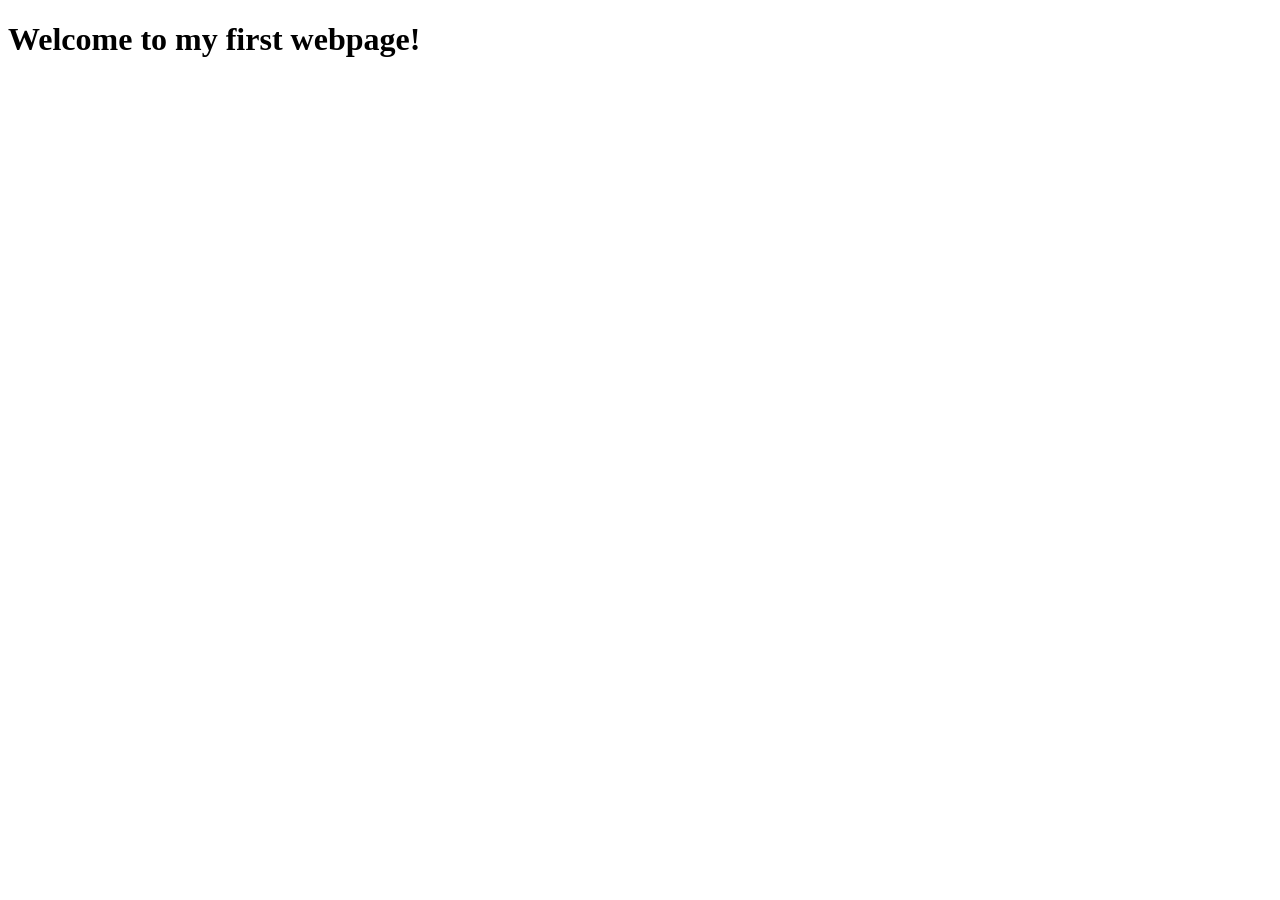
<file: HTML/index.html>
<!DOCTYPE html>
<html lang="en">
<head>
  <meta charset="UTF-8">
  <meta name="viewport" content="width=device-width, initial-scale=1.0">
  <title>my first webpage</title>
</head>
<body>
  <h1>Welcome to my first webpage!</h1>
</body>
</html>
</file>
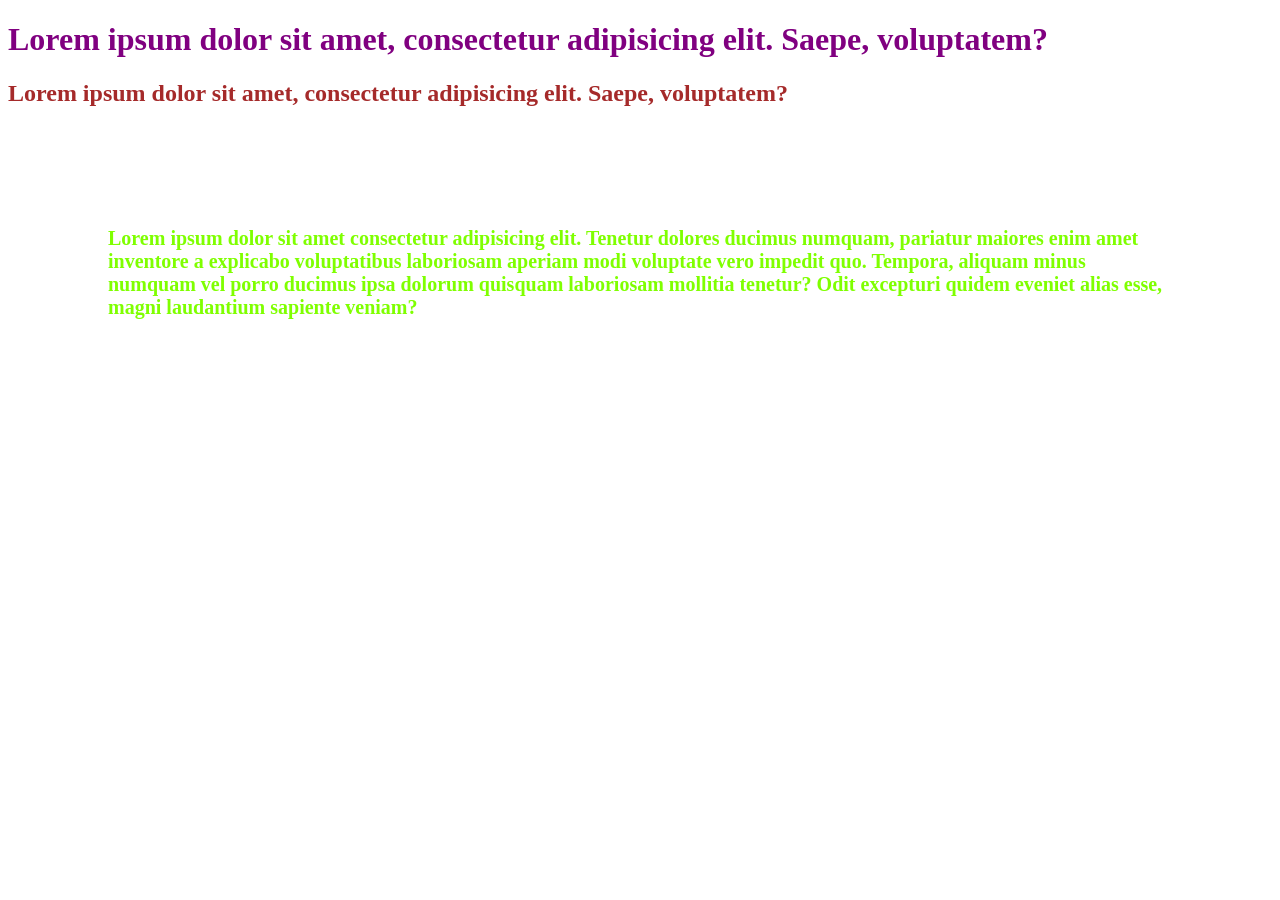
<file: CSS/01_CSS_basics/index.html>
<!DOCTYPE html>
<html lang="en">
<head>
  <meta charset="UTF-8">
  <meta name="viewport" content="width=device-width, initial-scale=1.0">
  <title>Css basics</title>
  <link rel="stylesheet" href="style.css">
</head>
<style>
  h2,p{
    color:chartreuse;
  }
  .browntext{
    color:brown;
  }
  
</style>
<body>
  <h1 style="color:purple">Lorem ipsum dolor sit amet, consectetur adipisicing elit. Saepe, voluptatem?</h1>
  <h2 class="browntext">Lorem ipsum dolor sit amet, consectetur adipisicing elit. Saepe, voluptatem?</h2>
  <p class="brownt">Lorem ipsum dolor sit amet consectetur adipisicing elit. Tenetur dolores ducimus numquam, pariatur maiores enim amet inventore a explicabo voluptatibus laboriosam aperiam modi voluptate vero impedit quo. Tempora, aliquam minus numquam vel porro ducimus ipsa dolorum quisquam laboriosam mollitia tenetur? Odit excepturi quidem eveniet alias esse, magni laudantium sapiente veniam?</p>
</body>
</html>
</file>
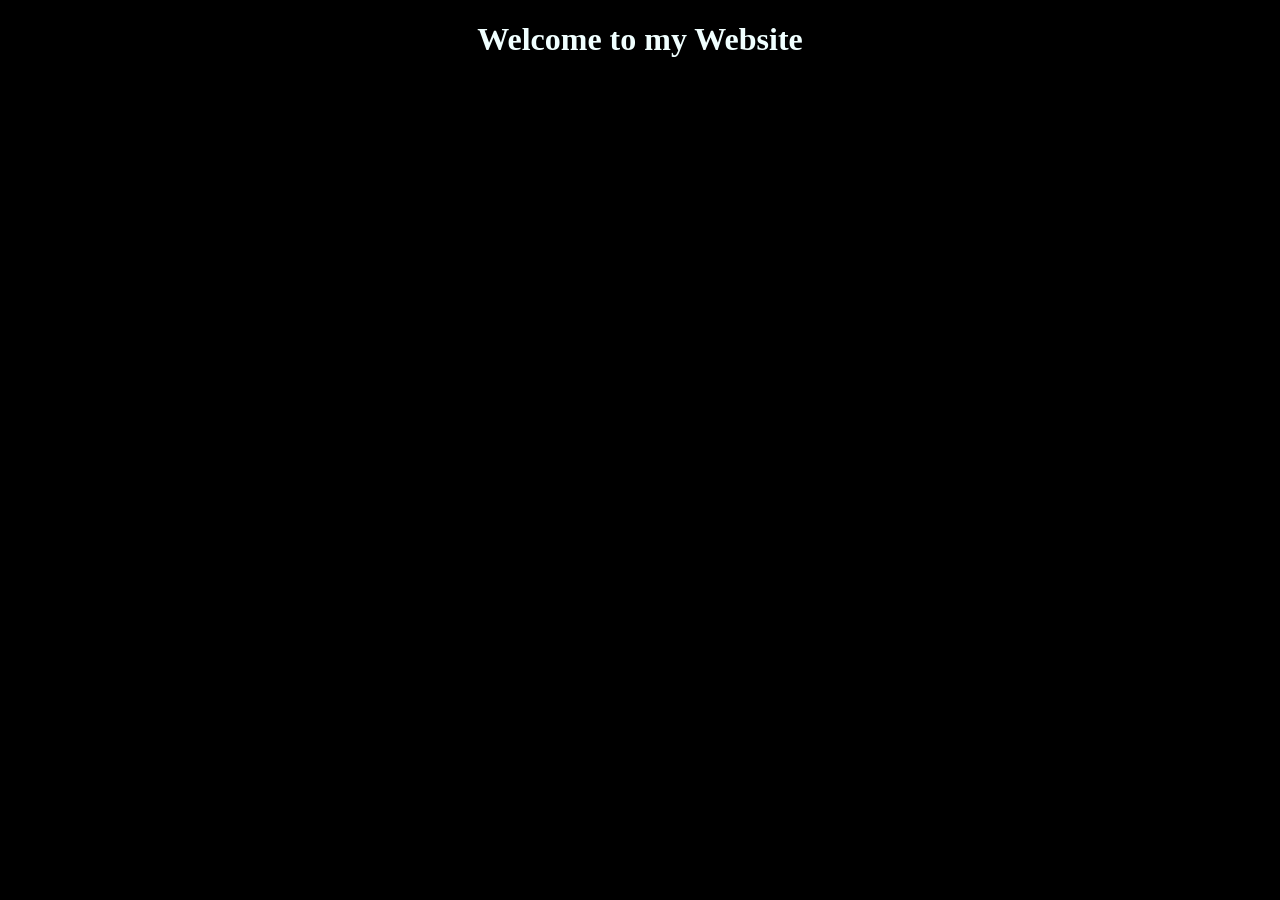
<file: NODEJS/server/index.html>
<!DOCTYPE html>
<html lang="en">
<head>
  <meta charset="UTF-8">
  <meta name="viewport" content="width=device-width, initial-scale=1.0">
  <title>Welcome to custom service</title>
  <style>
    body{
      background-color: black;
      color: azure;
    }
    h1{
      text-align: center;
    }
  </style>
</head>
<body>
  <h1>Welcome to my Website</h1>
</body>
</html>
</file>
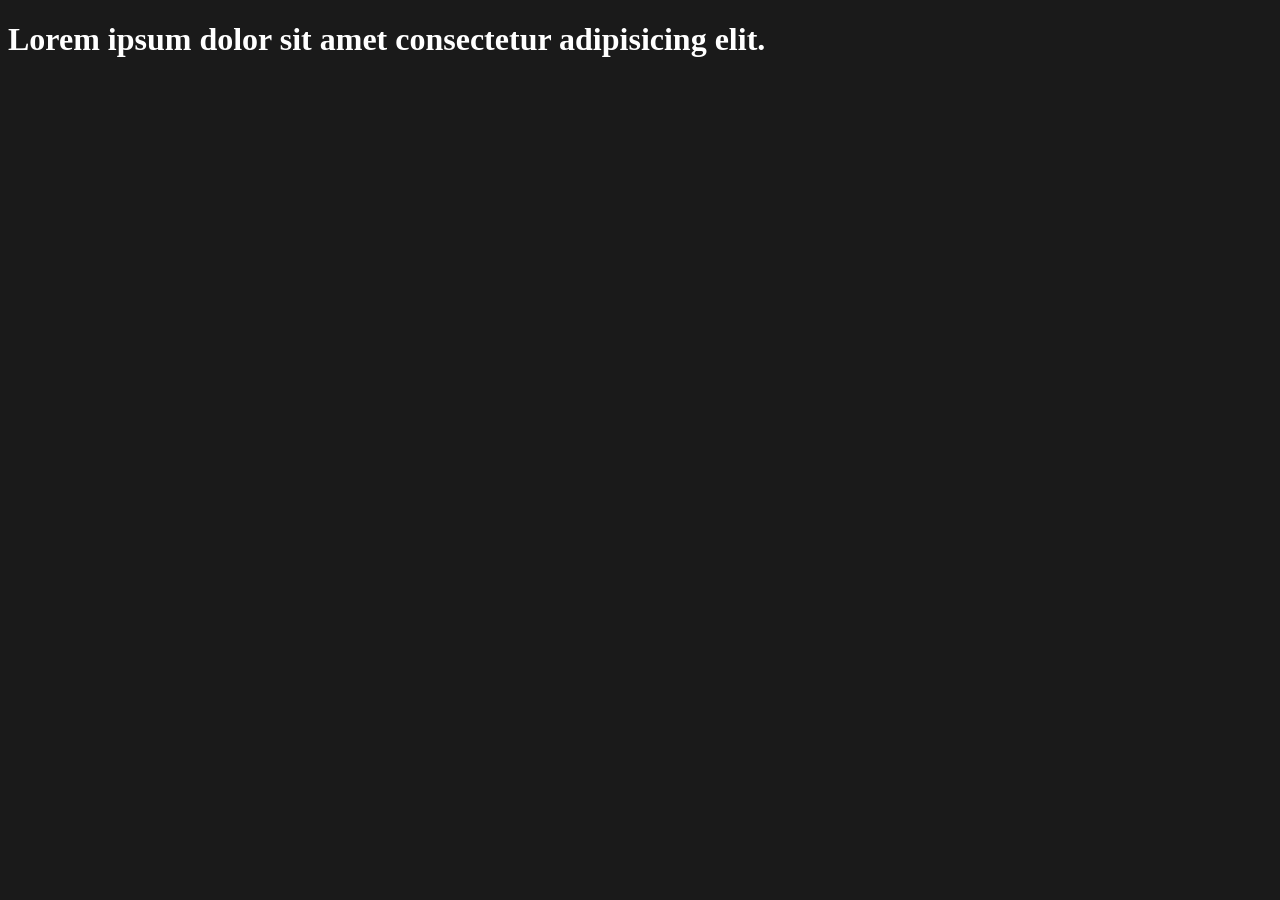
<file: JAVASCRIPT/JSFOUNDATION/part7/index.html>
<!DOCTYPE html>
<html lang="en">
<head>
  <meta charset="UTF-8">
  <meta name="viewport" content="width=device-width, initial-scale=1.0">
  <title>JS Demo</title>
</head>
<style>
  body{
    background-color: #1a1a1a;
    color: #fff;
  }
</style>
<script defer src="./script.js"></script>
<body>
  <h1>Lorem ipsum dolor sit amet consectetur adipisicing elit.</h1>

  
</body>
</html>
</file>
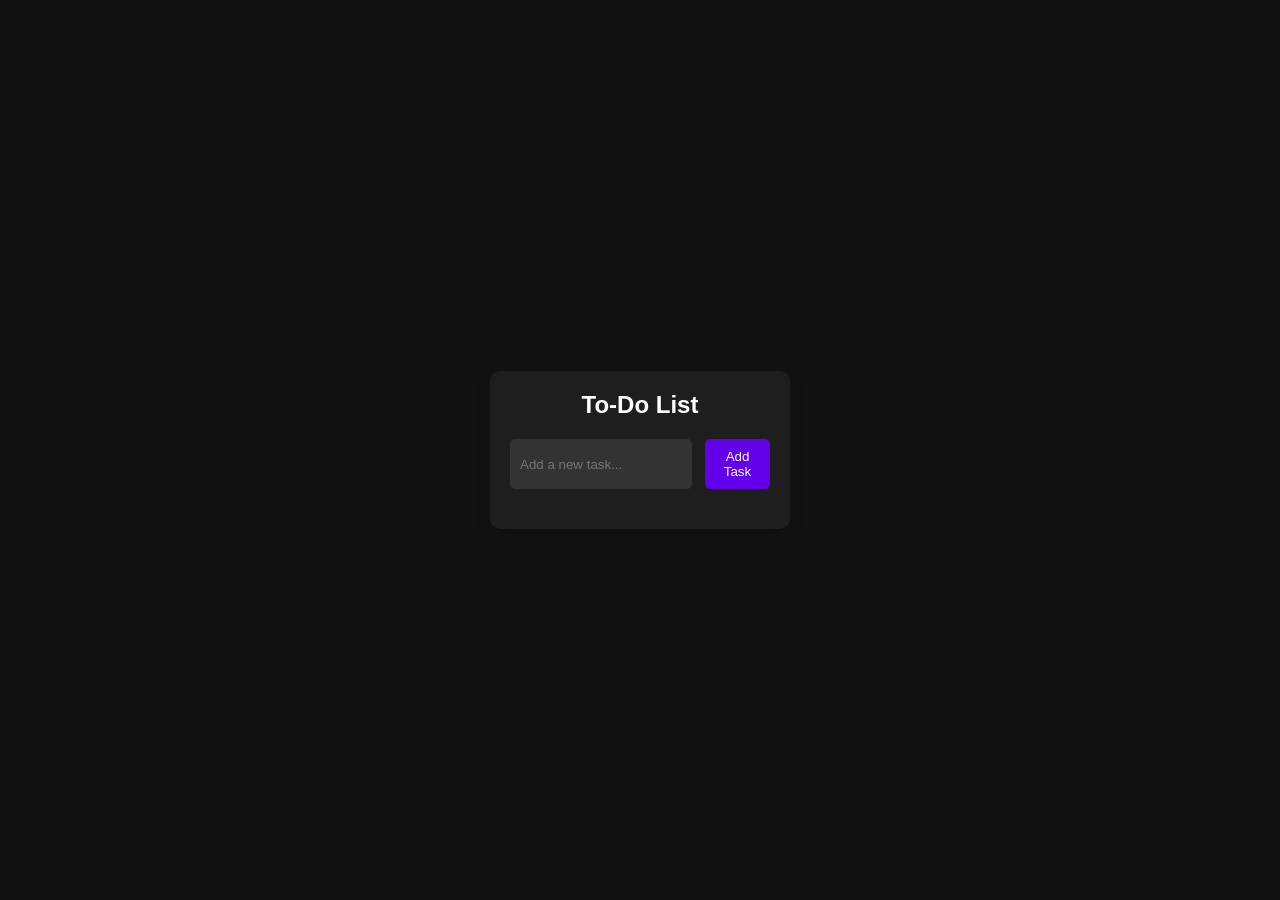
<file: JAVASCRIPT/Projects/01_TODO-LOCALSTORAGE/index.html>
<!DOCTYPE html>
<html lang="en">
<head>
    <meta charset="UTF-8">
    <meta name="viewport" content="width=device-width, initial-scale=1.0">
    <title>Dark Mode To-Do List</title>
    <link rel="stylesheet" href="styles.css">
</head>
<body>
    <div class="container">
        <h1>To-Do List</h1>
        <div class="input-container">
            <input type="text" id="todo-input" placeholder="Add a new task..." />
            <button id="add-task-btn">Add Task</button>
        </div>
        <ul id="todo-list"></ul>
    </div>
    <script src="script.js"></script>
</body>
</html>
</file>
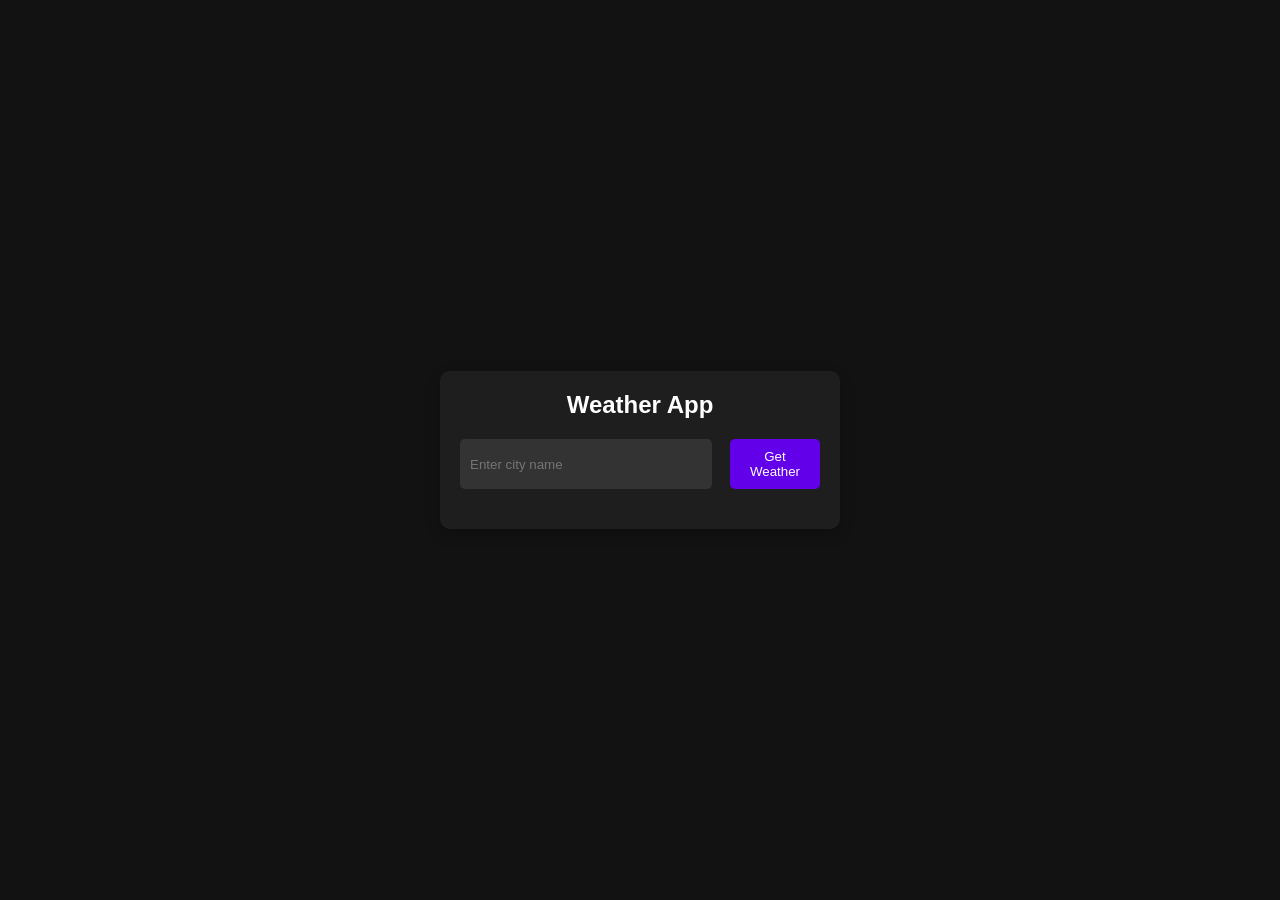
<file: JAVASCRIPT/Projects/02_wheather/index.html>
<!DOCTYPE html>
<html lang="en">
  <head>
    <meta charset="UTF-8" />
    <meta name="viewport" content="width=device-width, initial-scale=1.0" />
    <title>Weather App</title>
    <link rel="stylesheet" href="styles.css" />
  </head>
  <body>
    <div class="container">
      <h1>Weather App</h1>
      <div class="input-container">
        <input type="text" id="city-input" placeholder="Enter city name" />
        <button id="get-weather-btn">Get Weather</button>
      </div>
      <div id="weather-info" class="hidden">
        <h2 id="city-name"></h2>
        <p id="temperature"></p>
        <p id="description"></p>
      </div>
      <p id="error-message" class="hidden">City not found. Please try again.</p>
    </div>
    <script src="script.js"></script>
  </body>
</html>
</file>
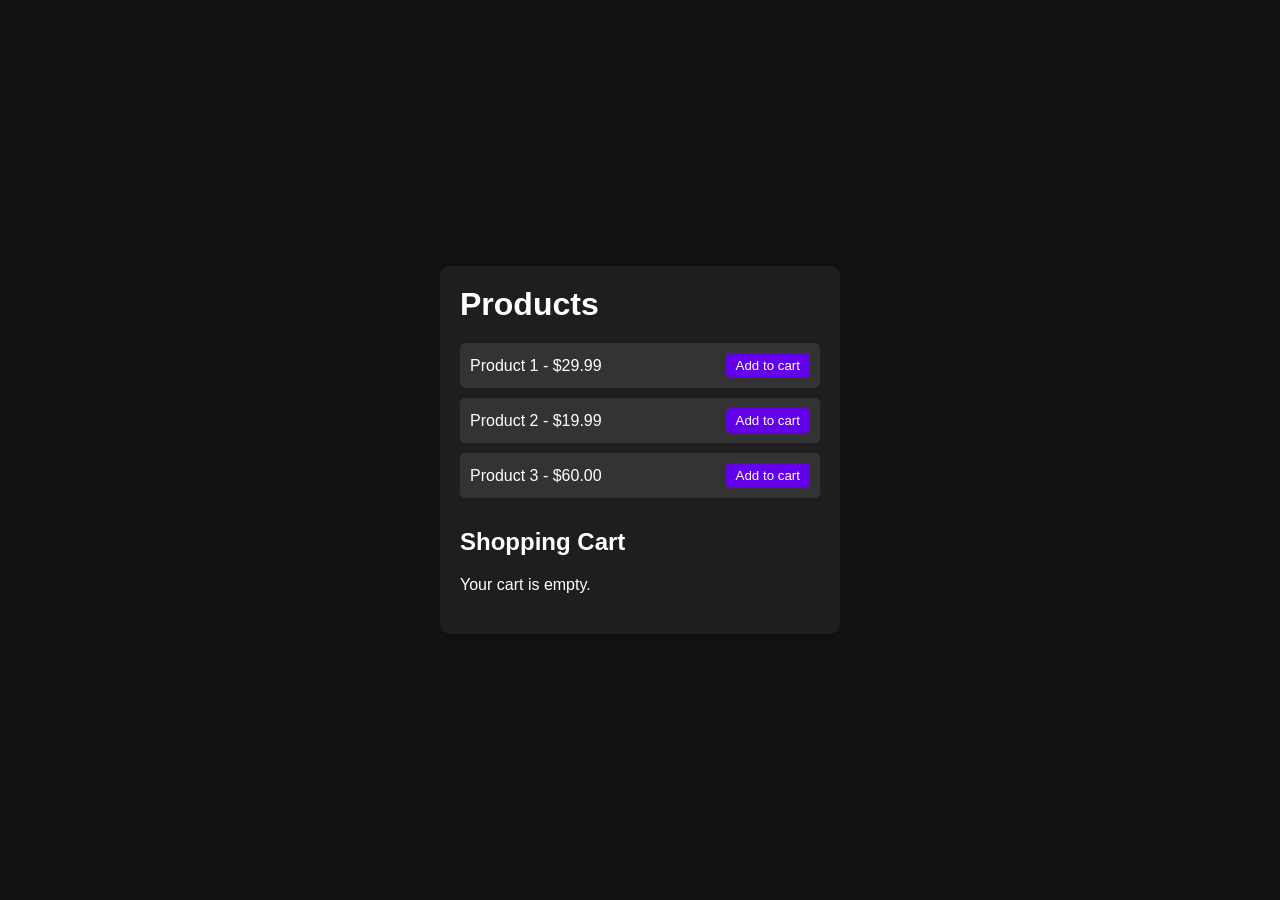
<file: JAVASCRIPT/Projects/03_Ecommerce_Cart_page/index.html>
<!DOCTYPE html>
<html lang="en">
  <head>
    <meta charset="UTF-8" />
    <meta name="viewport" content="width=device-width, initial-scale=1.0" />
    <title>Simple E-Commerce</title>
    <link rel="stylesheet" href="styles.css" />
  </head>
  <body>
    <div class="container">
      <h1>Products</h1>
      <div id="product-list">
        <!-- Products will be dynamically added here by JavaScript -->
      </div>

      <h2>Shopping Cart</h2>
      <div id="cart-items">
        <p id="empty-cart">Your cart is empty.</p>
      </div>
      <div id="cart-total" class="hidden">
        <p>Total: <span id="total-price">$0.00</span></p>
        <button id="checkout-btn">Checkout</button>
      </div>
    </div>

    <script src="script.js"></script>
  </body>
</html>
</file>
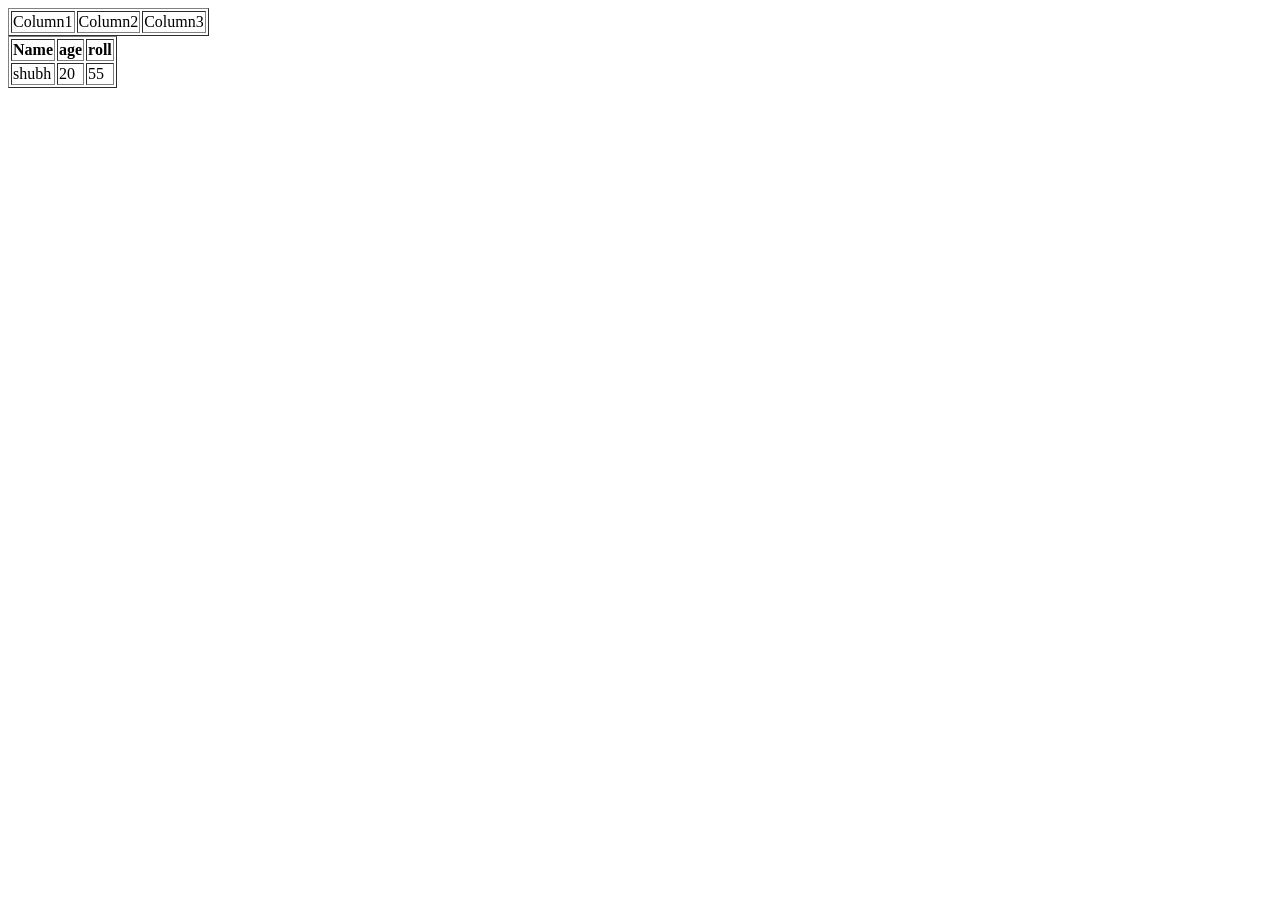
<file: HTML/03_tables.html>
<!DOCTYPE html>
<html lang="en">
<head>
  <meta charset="UTF-8">
  <meta name="viewport" content="width=device-width, initial-scale=1.0">
  <title>Document</title>
</head>
<body>
  <table border="1">
    <tr>
      <td>Column1</td>
      <td>Column2</td>
      <td>Column3</td>
    </tr>
  </table>

  <table border="1">
    <tr>
      <th>Name</th>
      <th>age</th>
      <th>roll</th>
    </tr>
    <tr>
      <td>shubh</td>
      <td>20</td>
      <td>55</td>
    </tr>
  </table>
</body>
</html>
</file>
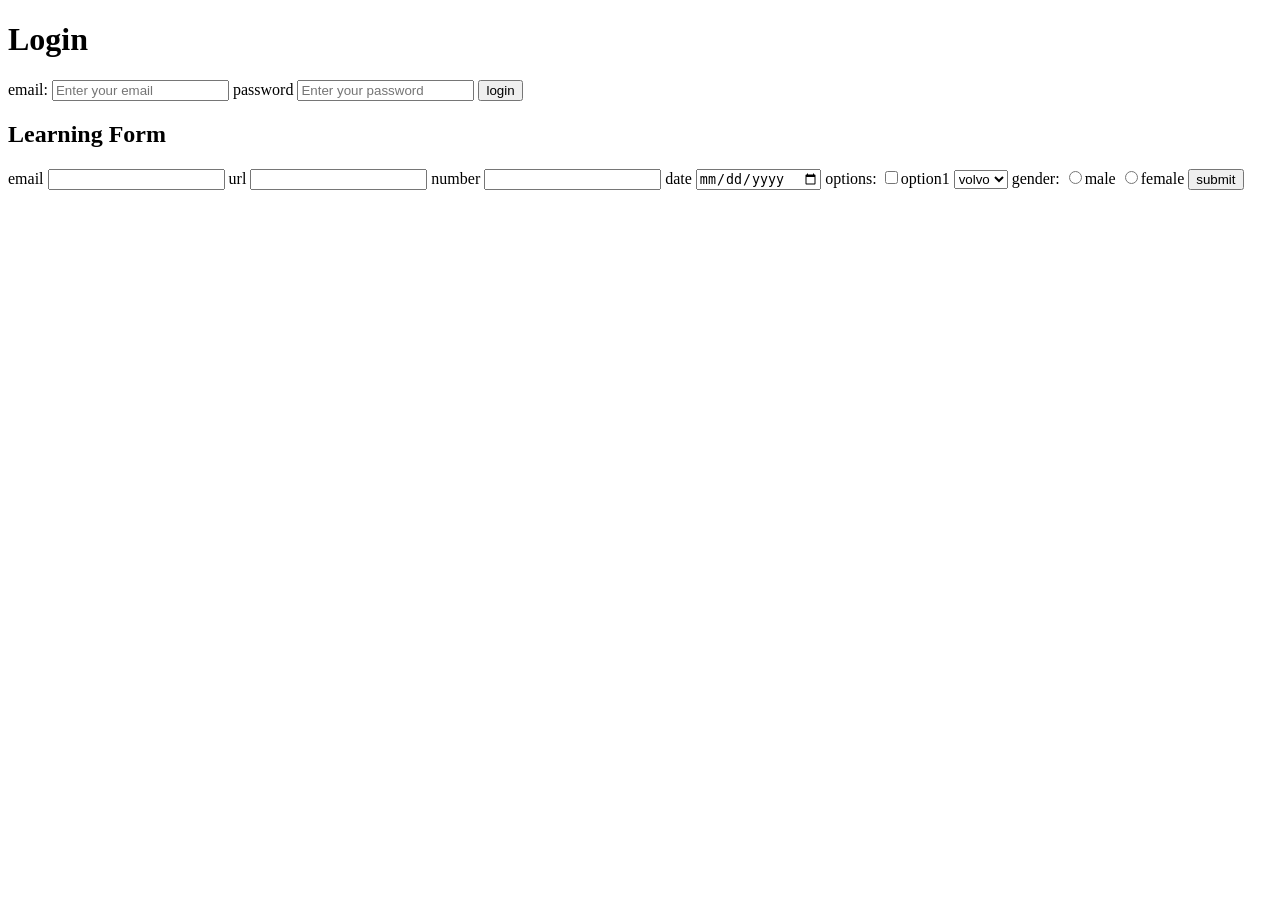
<file: HTML/04_forms.html>
<!DOCTYPE html>
<html lang="en">
<head>
  <meta charset="UTF-8">
  <meta name="viewport" content="width=device-width, initial-scale=1.0">
  <title>forms</title>
</head>
<body>
  <h1>Login</h1>
  <form action="">
    <label for="email">email:</label>
    <input type="text" placeholder="Enter your email" name="email">
    <label for="password" >password</label>
    <input type="password"placeholder="Enter your password"  name="password">
    <button type="submit">login</button>
  </form>

  <div>
    <h2>Learning Form</h2>
    <form action="">
      <label for="email">email</label>
      <input type="email">
      <label for="url">url</label>
      <input type="url">
      <label for="number">number</label>
      <input type="number">
      <label for="date">date</label>
      <input type="date">
      options:
      <input type="checkbox" name="option1" value="option1">option1
      <select name="cars" id="cars">
        <option value="volvo">volvo</option>
        <option value="bmw">bmw</option>
        <option value="audi">audi</option>
        </select>
      gender:
      <input type="radio" name="gender" value="male">male
      <input type="radio" name="gender" value="female">female

      <button type="submit">submit</button>

    </form>
  </div>
</body>
</html>
</file>
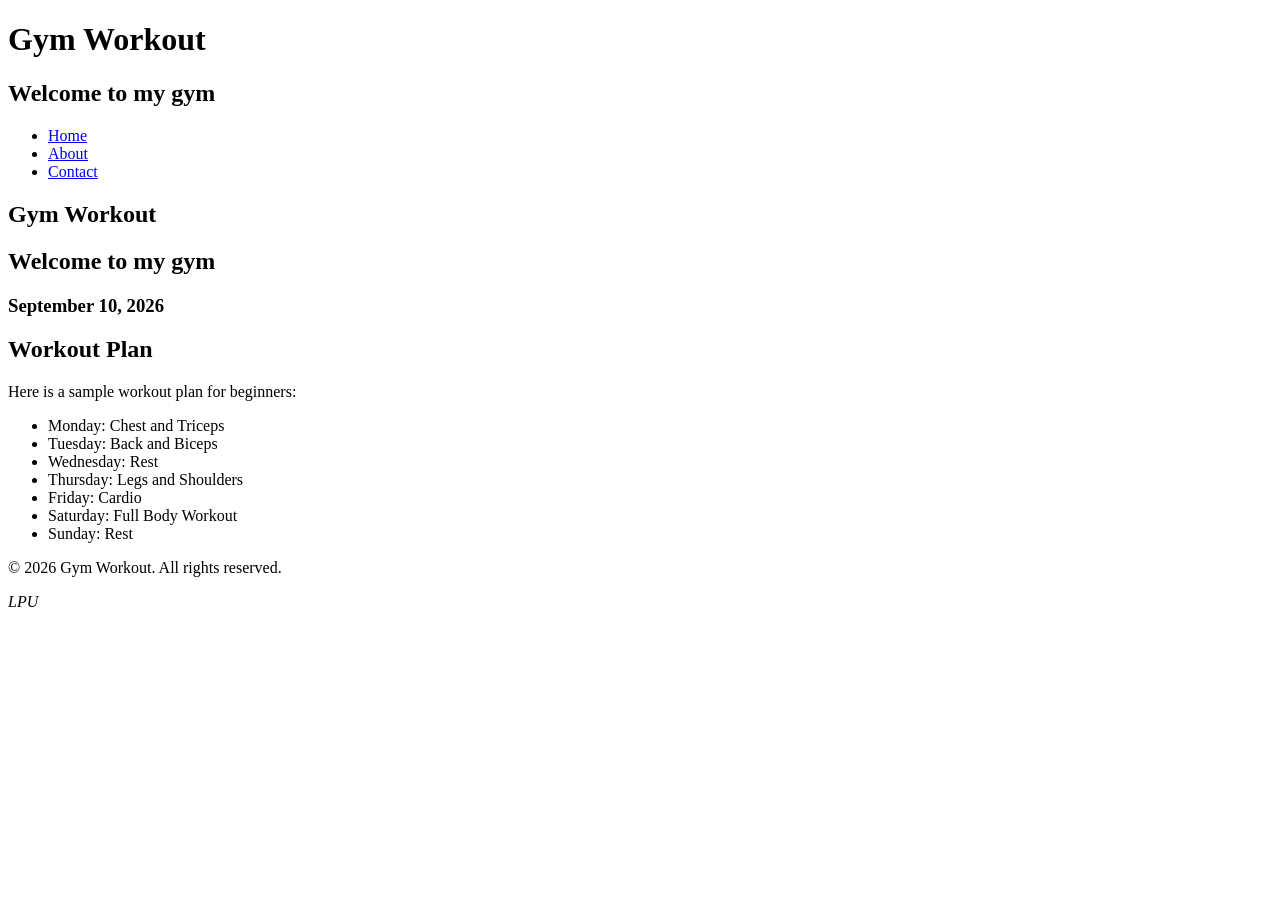
<file: HTML/05_semantics.html>
<!DOCTYPE html>
<html lang="en">
<head>
  <meta charset="UTF-8">
  <meta name="viewport" content="width=device-width, initial-scale=1.0">
  <title>Gym Workout</title>
</head>
<body>
  <header>
    <h1>Gym Workout</h1>
    <h2>Welcome to my gym</h2>
  <nav>
    <ul>
      <li><a href="#">Home</a></li>
      <li><a href="#">About</a></li>
      <li><a href="#">Contact</a></li>
    </ul>
  </nav>
  </header>
  <article>
    <hgroup>
      <h1>Gym Workout</h1>
      <h2>Welcome to my gym</h2>
      <h3><time datetime="2026-09-10">September 10, 2026</time></h3>
    </hgroup>
  </article>

  <section>
    <h1>Workout Plan</h1>
    <p>Here is a sample workout plan for beginners:</p>
    <ul>
      <li>Monday: Chest and Triceps</li>
      <li>Tuesday: Back and Biceps</li>
      <li>Wednesday: Rest</li>
      <li>Thursday: Legs and Shoulders</li>
      <li>Friday: Cardio</li>
      <li>Saturday: Full Body Workout</li>
      <li>Sunday: Rest</li>
    </ul>
    </section>

    <footer>
      <p>&copy; 2026 Gym Workout. All rights reserved.</p>
      <address>LPU</address>
    </footer>
  
</body>
</html>
</file>
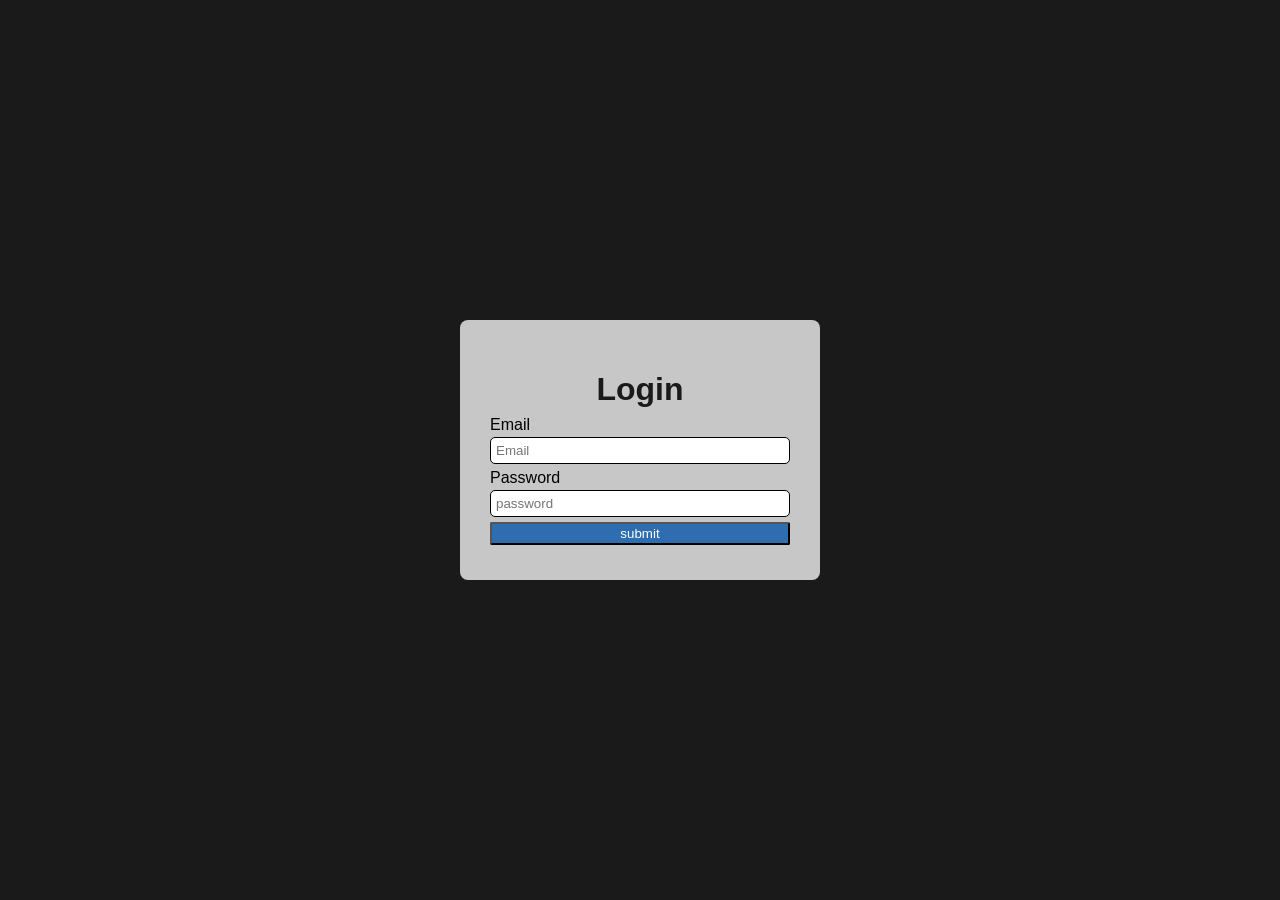
<file: CSS/02_login_project/login.html>
<!DOCTYPE html>
<html lang="en">
<head>
  <meta charset="UTF-8">
  <meta name="viewport" content="width=device-width, initial-scale=1.0">
  <title>Login</title>
  <style>
    body{
      background-color: #1a1a1a;
      margin: 0;
      padding: 0;
      height: 100vh;
      display: flex;
      justify-content: center;
      align-items: center;
      font-family: Arial, Helvetica, sans-serif;

    }
    .card{
      background-color: #c8c7c7;
      border-radius: 8px;
      padding: 30px;
      width: 300px;
      height: 200px;

    }
    h1{
      color: #1a1a1a;
      text-align: center;
      margin-bottom: 8px;
    }
    form{
      display: flex;
      flex-direction: column;
      gap: 3px;
    }
    input{
      margin-bottom: 2px;
      padding: 5px;
      border-radius: 5px;
      border: 1px solid black ;
    }
    button{
      background-color: #2e6db0;
      padding: 2px;
      border-radius: 2px;
      color: white;
    }
    button:hover{
      background-color: #0bbaeb;
    }
  </style>
</head>
<body>
  <div class="card">
    <h1>Login</h1>
    <form action="">
      <label for="email">Email</label>
      <input type="email" placeholder="Email">
      
      <label for="password">Password</label>
      <input type="password" placeholder="password">

      <button type="submit">submit</button>

    </form>
  </div>
</body>
</html>
</file>
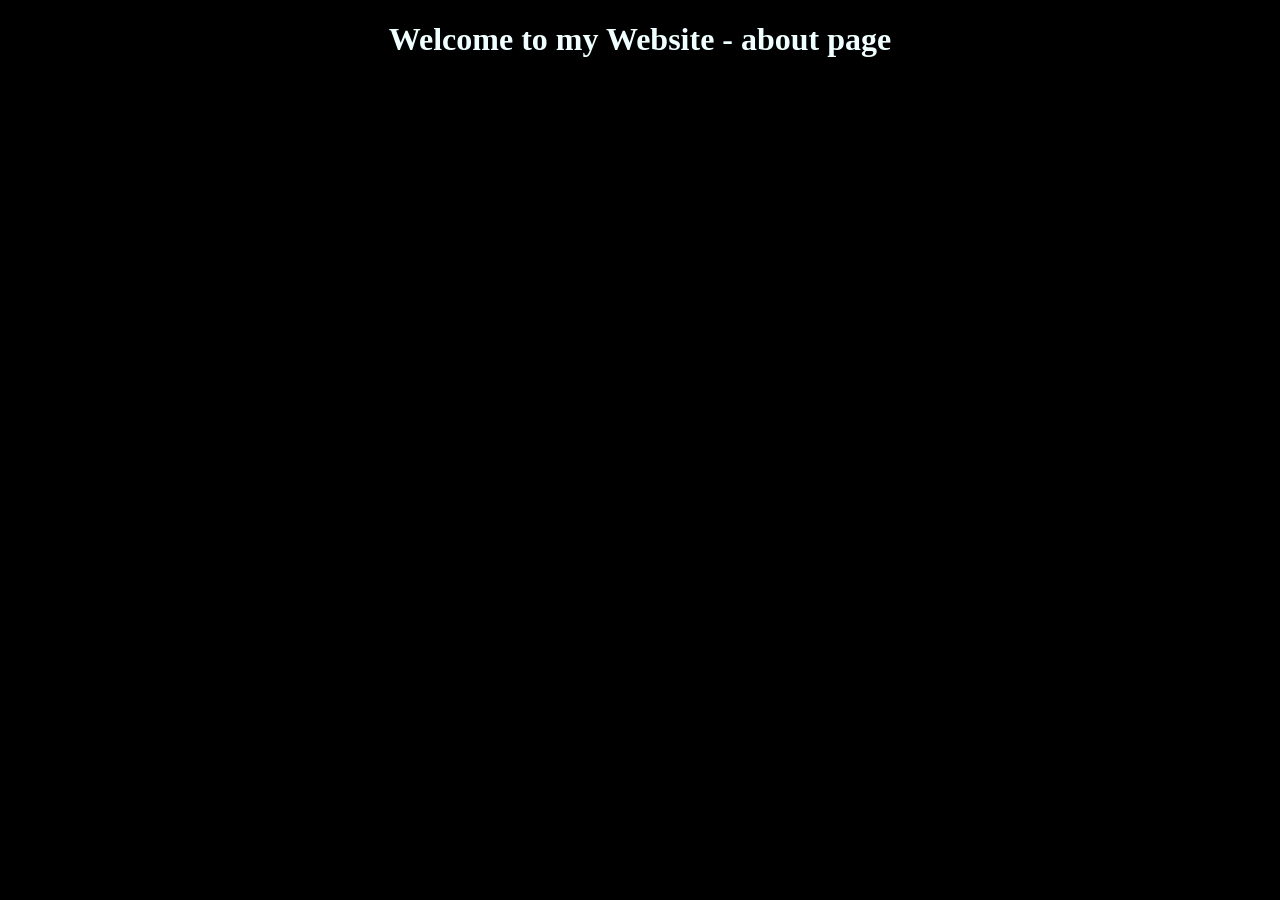
<file: NODEJS/server/about.html>
<!DOCTYPE html>
<html lang="en">
<head>
  <meta charset="UTF-8">
  <meta name="viewport" content="width=device-width, initial-scale=1.0">
  <title>Welcome to custom service</title>
  <style>
    body{
      background-color: black;
      color: azure;
    }
    h1{
      text-align: center;
    }
  </style>
</head>
<body>
  <h1>Welcome to my Website - about page</h1>
</body>
</html>
</file>
<file: CSS/01_CSS_basics/style.css>
p{
  font-weight:bold;
  color:blue;
  font-size: 20px;
  padding: 100px;
}
</file>
<file: JAVASCRIPT/Projects/01_TODO-LOCALSTORAGE/styles.css>
/* styles.css */
* {
  margin: 0;
  padding: 0;
  box-sizing: border-box;
}

body {
  font-family: Arial, sans-serif;
  background-color: #121212;
  color: #ffffff;
  display: flex;
  justify-content: center;
  align-items: center;
  height: 100vh;
}

.container {
  background-color: #1e1e1e;
  padding: 20px;
  border-radius: 10px;
  width: 300px;
  box-shadow: 0 5px 15px rgba(0, 0, 0, 0.2);
}

h1 {
  text-align: center;
  margin-bottom: 20px;
  font-size: 24px;
}

.input-container {
  display: flex;
  justify-content: space-between;
  margin-bottom: 20px;
}

input[type="text"] {
  width: 70%;
  padding: 10px;
  background-color: #333333;
  border: none;
  border-radius: 5px;
  color: #fff;
  outline: none;
}

button {
  width: 25%;
  padding: 10px;
  background-color: #6200ea;
  border: none;
  border-radius: 5px;
  color: #fff;
  cursor: pointer;
  transition: background-color 0.3s;
}

button:hover {
  background-color: #3700b3;
}

ul {
  list-style-type: none;
  padding: 0;
}

li {
  background-color: #333333;
  padding: 10px;
  margin-bottom: 10px;
  border-radius: 5px;
  display: flex;
  justify-content: space-between;
  align-items: center;
}

li.completed {
  text-decoration: line-through;
  opacity: 0.7;
}

li button {
  background-color: #d32f2f;
  border: none;
  padding: 5px;
  color: white;
  border-radius: 5px;
  cursor: pointer;
}

li button:hover {
  background-color: #b71c1c;
}
</file>
<file: JAVASCRIPT/Projects/02_wheather/styles.css>
/* styles.css */
* {
    margin: 0;
    padding: 0;
    box-sizing: border-box;
}

body {
    font-family: Arial, sans-serif;
    background-color: #121212;
    color: #FFFFFF;
    display: flex;
    justify-content: center;
    align-items: center;
    height: 100vh;
}

.container {
    background-color: #1E1E1E;
    padding: 20px;
    border-radius: 10px;
    width: 400px;
    box-shadow: 0 5px 15px rgba(0, 0, 0, 0.2);
    text-align: center;
}

h1 {
    margin-bottom: 20px;
    font-size: 24px;
}

.input-container {
    display: flex;
    justify-content: space-between;
    margin-bottom: 20px;
}

input[type="text"] {
    width: 70%;
    padding: 10px;
    background-color: #333333;
    border: none;
    border-radius: 5px;
    color: #FFF;
    outline: none;
}

button {
    width: 25%;
    padding: 10px;
    background-color: #6200EA;
    border: none;
    border-radius: 5px;
    color: #FFF;
    cursor: pointer;
    transition: background-color 0.3s;
}

button:hover {
    background-color: #3700B3;
}

#weather-info {
    margin-top: 20px;
}

.hidden {
    display: none;
}

#error-message {
    color: #FF5722;
    margin-top: 20px;
}
</file>
<file: JAVASCRIPT/Projects/03_Ecommerce_Cart_page/styles.css>
/* styles.css */
* {
  margin: 0;
  padding: 0;
  box-sizing: border-box;
}

body {
  font-family: Arial, sans-serif;
  background-color: #121212;
  color: #ffffff;
  display: flex;
  justify-content: center;
  align-items: center;
  height: 100vh;
}

.container {
  width: 400px;
  padding: 20px;
  background-color: #1e1e1e;
  border-radius: 10px;
  box-shadow: 0 5px 15px rgba(0, 0, 0, 0.2);
}

h1,
h2 {
  margin-bottom: 20px;
}

#product-list {
  margin-bottom: 30px;
}

.product {
  background-color: #333333;
  padding: 10px;
  margin-bottom: 10px;
  display: flex;
  justify-content: space-between;
  align-items: center;
  border-radius: 5px;
}

.product button {
  background-color: #6200ea;
  border: none;
  padding: 5px 10px;
  color: #fff;
  border-radius: 5px;
  cursor: pointer;
  transition: background-color 0.3s;
}

.product button:hover {
  background-color: #3700b3;
}

#cart-items {
  margin-bottom: 20px;
}

#cart-total {
  text-align: right;
}

#checkout-btn {
  background-color: #6200ea;
  border: none;
  padding: 10px;
  color: white;
  border-radius: 5px;
  cursor: pointer;
  transition: background-color 0.3s;
}

#checkout-btn:hover {
  background-color: #3700b3;
}

.hidden {
  display: none;
}
</file>
